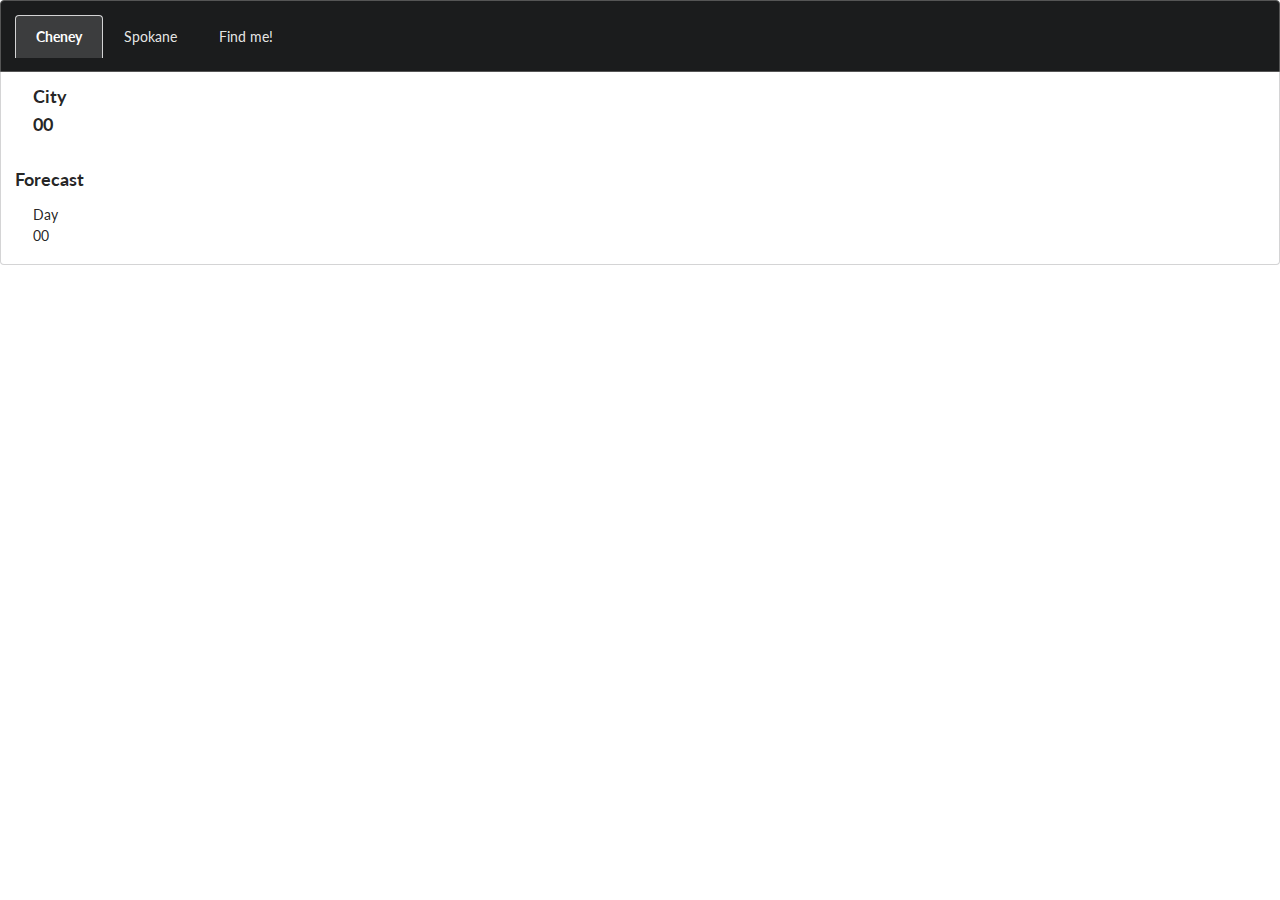
<file: index.html>
<!DOCTYPE html>
<html lang="en">
<head>

	<!-- Meta Information -->
		<!-- Language -->
	<meta charset="UTF-8">
	
	<!-- RWD -->
	<meta name="viewport" content="width=device-width, initial-scale=1">
	
	<!-- Web App Features -->

    <!-- Allow web app to be run in full-screen mode. -->
    <meta name="apple-mobile-web-app-capable" content="yes">
    <meta name="mobile-web-app-capable" content="yes">

    <!-- Make the app title different than the page title. -->
    <meta name="apple-mobile-web-app-title" content="Semantic UI Starter">
    
    <!-- Configure the status bar. -->
    <meta name="apple-mobile-web-app-status-bar-style" content="black">
    
    <!-- Disable automatic phone number detection. -->
    <meta name="format-detection" content="telephone=no">



	<title>Web 3 Starter Starter</title>
	
	<!-- Compiled Stylesheet -->
	<link rel="stylesheet" href="css-min/styles.min.css">

	<!-- Favicons -->
	<link rel="apple-touch-icon" sizes="57x57" href="img/favicon/apple-touch-icon-57x57.png">
<link rel="apple-touch-icon" sizes="60x60" href="img/favicon/apple-touch-icon-60x60.png">
<link rel="apple-touch-icon" sizes="72x72" href="img/favicon/apple-touch-icon-72x72.png">
<link rel="apple-touch-icon" sizes="76x76" href="img/favicon/apple-touch-icon-76x76.png">
<link rel="apple-touch-icon" sizes="114x114" href="img/favicon/apple-touch-icon-114x114.png">
<link rel="apple-touch-icon" sizes="120x120" href="img/favicon/apple-touch-icon-120x120.png">
<link rel="apple-touch-icon" sizes="144x144" href="img/favicon/apple-touch-icon-144x144.png">
<link rel="apple-touch-icon" sizes="152x152" href="img/favicon/apple-touch-icon-152x152.png">
<link rel="apple-touch-icon" sizes="180x180" href="img/favicon/apple-touch-icon-180x180.png">
<link rel="icon" type="image/png" href="img/favicon/favicon-32x32.png" sizes="32x32">
<link rel="icon" type="image/png" href="img/favicon/android-chrome-192x192.png" sizes="192x192">
<link rel="icon" type="image/png" href="img/favicon/favicon-96x96.png" sizes="96x96">
<link rel="icon" type="image/png" href="img/favicon/favicon-16x16.png" sizes="16x16">
<link rel="manifest" href="img/favicon/manifest.json">
<link rel="mask-icon" href="img/favicon/safari-pinned-tab.svg" color="#5bbad5">
<link rel="shortcut icon" href="img/favicon/favicon.ico">
<meta name="msapplication-TileColor" content="#da532c">
<meta name="msapplication-TileImage" content="/img/favicon/mstile-144x144.png">
<meta name="msapplication-config" content="/img/favicon/browserconfig.xml">
<meta name="theme-color" content="#ffffff">
	<!-- Splash Screens -->
	<!-- STARTUP IMAGES -->

    <!-- iPad retina portrait startup image -->
    <link href="img/splash-screen/ipad-splash-screen.png"
          media="(device-width: 768px) and (device-height: 1024px)
                 and (-webkit-device-pixel-ratio: 2)
                 and (orientation: portrait)"
          rel="apple-touch-startup-image">

    <!-- iPad retina landscape startup image -->
    <link href="img/splash-screen/ipad-splash-screen.png"
          media="(device-width: 768px) and (device-height: 1024px)
                 and (-webkit-device-pixel-ratio: 2)
                 and (orientation: landscape)"
          rel="apple-touch-startup-image">

    <!-- iPad non-retina portrait startup image -->
    <link href="img/splash-screen/ipad-splash-screen.png"
          media="(device-width: 768px) and (device-height: 1024px)
                 and (-webkit-device-pixel-ratio: 1)
                 and (orientation: portrait)"
          rel="apple-touch-startup-image">

    <!-- iPad non-retina landscape startup image -->
    <link href="img/splash-screen/ipad-splash-screen.png"
          media="(device-width: 768px) and (device-height: 1024px)
                 and (-webkit-device-pixel-ratio: 1)
                 and (orientation: landscape)"
          rel="apple-touch-startup-image">

    <!-- iPhone 6 Plus portrait startup image -->
    <link href="img/splash-screen/iphone-splash-screen.png"
          media="(device-width: 414px) and (device-height: 736px)
                 and (-webkit-device-pixel-ratio: 3)
                 and (orientation: portrait)"
          rel="apple-touch-startup-image">

    <!-- iPhone 6 Plus landscape startup image -->
    <link href="img/splash-screen/iphone-splash-screen.png"
          media="(device-width: 414px) and (device-height: 736px)
                 and (-webkit-device-pixel-ratio: 3)
                 and (orientation: landscape)"
          rel="apple-touch-startup-image">

    <!-- iPhone 6 startup image -->
    <link href="img/splash-screen/iphone-splash-screen.png"
          media="(device-width: 375px) and (device-height: 667px)
                 and (-webkit-device-pixel-ratio: 2)"
          rel="apple-touch-startup-image">

    <!-- iPhone 5 startup image -->
    <link href="img/splash-screen/iphone-splash-screen.png"
          media="(device-width: 320px) and (device-height: 568px)
                 and (-webkit-device-pixel-ratio: 2)"
          rel="apple-touch-startup-image">

    <!-- iPhone < 5 retina startup image -->
    <link href="img/splash-screen/iphone-splash-screen.png"
          media="(device-width: 320px) and (device-height: 480px)
                 and (-webkit-device-pixel-ratio: 2)"
          rel="apple-touch-startup-image">

    <!-- iPhone < 5 non-retina startup image -->
    <link href="img/splash-screen/iphone-splash-screen.png"
          media="(device-width: 320px) and (device-height: 480px)
                 and (-webkit-device-pixel-ratio: 1)"
          rel="apple-touch-startup-image">

    <!-- HACKS -->

    <!-- Prevent text size change on orientation change. -->
    <style>
      html {
        -webkit-text-size-adjust: 100%;
      }
    </style>	

</head>
<body class="" id="bod">
	
 <!--	Tab Nav-->
    <div class="ui top attached tabular menu inverted segment">
        <a class="active item" data-tab="first">Cheney</a>
        <a class="item" data-tab="second">Spokane</a>
        <a class="item" data-tab="third">Find me!</a>
    </div>

    <!--    Tab Content-->

    <div class="ui bottom attached active tab segment" data-tab="first">
        <h3>
      <ul class="ui list" id="cheney">
          <container class="item city">City</container>
          <container class="item temp">00</container>
          <container class="item icon">
              <i class=""> </i>
          </container>
          
      </ul>
  </h3>
   <h3>Forecast</h3>
   <ul class="ui list" id="d1">
      <container class="day">Day</container>
       <container class="item temp">00</container>
       <container class="item icon">    <i class=""> </i></container>
         
   </ul>
    </div>

    <div class="ui bottom attached tab segment" data-tab="second">
        <h3>
      <ul class="ui list" id="spokane">
          <container class="item city">City</container>
          <container class="item temp">00</container>
          <container class="item icon">
              <i class=""> </i>
          </container>
          
      </ul>
  </h3>
   <h3>Forecast</h3>
   <ul class="ui list" id="d2">
      <container class="day">Day</container>
       <container class="item temp">00</container>
       <container class="item icon">    <i class=""> </i></container>
         
   </ul>
    </div>
    <div class="geo ui bottom attached tab segment" data-tab="third">
        <button class="geo ui blue button">Locate</button>
        <h3>
      <ul class="ui list" id="geo">
          <container class="item city">City</container>
          <container class="item temp">00</container>
          <container class="item icon">
              <i class=""> </i>
          </container>
          
      </ul>
  </h3>
   <h3>Forecast</h3>
   <ul class="ui list" id="d3">
      <container class="day">Day</container>
       <container class="item temp">00</container>
       <container class="item icon">    <i class=""> </i></container>
         
   </ul>
    </div>
	<script src="https://ajax.googleapis.com/ajax/libs/jquery/2.2.2/jquery.min.js"></script>
    <script>window.jQuery || document.write('<script src="js-min/jquery-2.2.2-min.js"><\/script>')</script>
	<script src="js-min/scripts.min.js"></script>
</body>
</html>
<body>
</file>
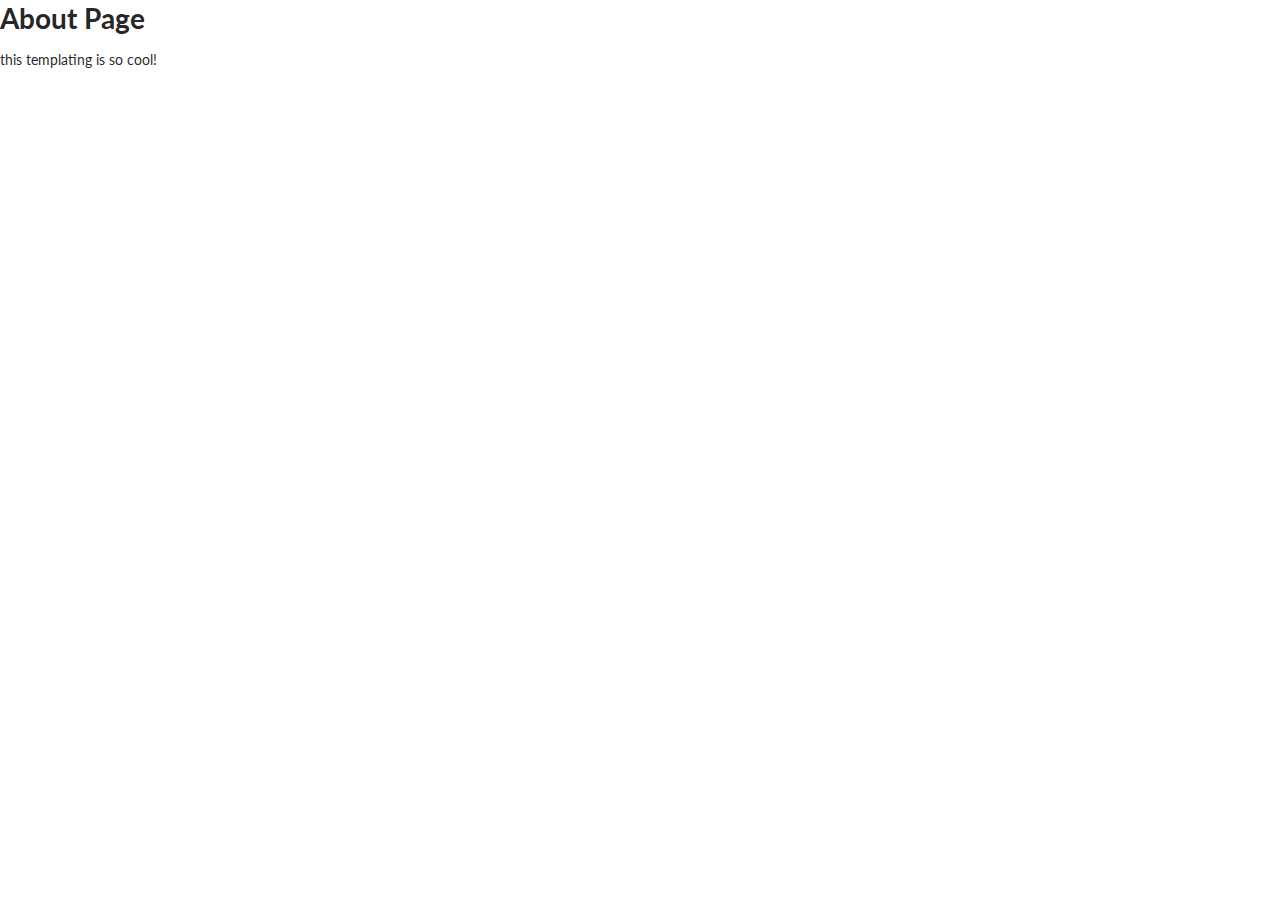
<file: about.html>
<!DOCTYPE html>
<html lang="en">
<head>

	<!-- Meta Information -->
		<!-- Language -->
	<meta charset="UTF-8">
	
	<!-- RWD -->
	<meta name="viewport" content="width=device-width, initial-scale=1">
	
	<!-- Web App Features -->

    <!-- Allow web app to be run in full-screen mode. -->
    <meta name="apple-mobile-web-app-capable" content="yes">
    <meta name="mobile-web-app-capable" content="yes">

    <!-- Make the app title different than the page title. -->
    <meta name="apple-mobile-web-app-title" content="Semantic UI Starter">
    
    <!-- Configure the status bar. -->
    <meta name="apple-mobile-web-app-status-bar-style" content="black">
    
    <!-- Disable automatic phone number detection. -->
    <meta name="format-detection" content="telephone=no">



	<title>Web 3 Starter Starter</title>
	
	<!-- Compiled Stylesheet -->
	<link rel="stylesheet" href="css-min/styles.min.css">

	<!-- Favicons -->
	<link rel="apple-touch-icon" sizes="57x57" href="img/favicon/apple-touch-icon-57x57.png">
<link rel="apple-touch-icon" sizes="60x60" href="img/favicon/apple-touch-icon-60x60.png">
<link rel="apple-touch-icon" sizes="72x72" href="img/favicon/apple-touch-icon-72x72.png">
<link rel="apple-touch-icon" sizes="76x76" href="img/favicon/apple-touch-icon-76x76.png">
<link rel="apple-touch-icon" sizes="114x114" href="img/favicon/apple-touch-icon-114x114.png">
<link rel="apple-touch-icon" sizes="120x120" href="img/favicon/apple-touch-icon-120x120.png">
<link rel="apple-touch-icon" sizes="144x144" href="img/favicon/apple-touch-icon-144x144.png">
<link rel="apple-touch-icon" sizes="152x152" href="img/favicon/apple-touch-icon-152x152.png">
<link rel="apple-touch-icon" sizes="180x180" href="img/favicon/apple-touch-icon-180x180.png">
<link rel="icon" type="image/png" href="img/favicon/favicon-32x32.png" sizes="32x32">
<link rel="icon" type="image/png" href="img/favicon/android-chrome-192x192.png" sizes="192x192">
<link rel="icon" type="image/png" href="img/favicon/favicon-96x96.png" sizes="96x96">
<link rel="icon" type="image/png" href="img/favicon/favicon-16x16.png" sizes="16x16">
<link rel="manifest" href="img/favicon/manifest.json">
<link rel="mask-icon" href="img/favicon/safari-pinned-tab.svg" color="#5bbad5">
<link rel="shortcut icon" href="img/favicon/favicon.ico">
<meta name="msapplication-TileColor" content="#da532c">
<meta name="msapplication-TileImage" content="/img/favicon/mstile-144x144.png">
<meta name="msapplication-config" content="/img/favicon/browserconfig.xml">
<meta name="theme-color" content="#ffffff">
	<!-- Splash Screens -->
	<!-- STARTUP IMAGES -->

    <!-- iPad retina portrait startup image -->
    <link href="img/splash-screen/ipad-splash-screen.png"
          media="(device-width: 768px) and (device-height: 1024px)
                 and (-webkit-device-pixel-ratio: 2)
                 and (orientation: portrait)"
          rel="apple-touch-startup-image">

    <!-- iPad retina landscape startup image -->
    <link href="img/splash-screen/ipad-splash-screen.png"
          media="(device-width: 768px) and (device-height: 1024px)
                 and (-webkit-device-pixel-ratio: 2)
                 and (orientation: landscape)"
          rel="apple-touch-startup-image">

    <!-- iPad non-retina portrait startup image -->
    <link href="img/splash-screen/ipad-splash-screen.png"
          media="(device-width: 768px) and (device-height: 1024px)
                 and (-webkit-device-pixel-ratio: 1)
                 and (orientation: portrait)"
          rel="apple-touch-startup-image">

    <!-- iPad non-retina landscape startup image -->
    <link href="img/splash-screen/ipad-splash-screen.png"
          media="(device-width: 768px) and (device-height: 1024px)
                 and (-webkit-device-pixel-ratio: 1)
                 and (orientation: landscape)"
          rel="apple-touch-startup-image">

    <!-- iPhone 6 Plus portrait startup image -->
    <link href="img/splash-screen/iphone-splash-screen.png"
          media="(device-width: 414px) and (device-height: 736px)
                 and (-webkit-device-pixel-ratio: 3)
                 and (orientation: portrait)"
          rel="apple-touch-startup-image">

    <!-- iPhone 6 Plus landscape startup image -->
    <link href="img/splash-screen/iphone-splash-screen.png"
          media="(device-width: 414px) and (device-height: 736px)
                 and (-webkit-device-pixel-ratio: 3)
                 and (orientation: landscape)"
          rel="apple-touch-startup-image">

    <!-- iPhone 6 startup image -->
    <link href="img/splash-screen/iphone-splash-screen.png"
          media="(device-width: 375px) and (device-height: 667px)
                 and (-webkit-device-pixel-ratio: 2)"
          rel="apple-touch-startup-image">

    <!-- iPhone 5 startup image -->
    <link href="img/splash-screen/iphone-splash-screen.png"
          media="(device-width: 320px) and (device-height: 568px)
                 and (-webkit-device-pixel-ratio: 2)"
          rel="apple-touch-startup-image">

    <!-- iPhone < 5 retina startup image -->
    <link href="img/splash-screen/iphone-splash-screen.png"
          media="(device-width: 320px) and (device-height: 480px)
                 and (-webkit-device-pixel-ratio: 2)"
          rel="apple-touch-startup-image">

    <!-- iPhone < 5 non-retina startup image -->
    <link href="img/splash-screen/iphone-splash-screen.png"
          media="(device-width: 320px) and (device-height: 480px)
                 and (-webkit-device-pixel-ratio: 1)"
          rel="apple-touch-startup-image">

    <!-- HACKS -->

    <!-- Prevent text size change on orientation change. -->
    <style>
      html {
        -webkit-text-size-adjust: 100%;
      }
    </style>	

</head>

<body>
	
	
	<h1>About Page</h1>
	<p>this templating is so cool!</p>


	<script src="https://ajax.googleapis.com/ajax/libs/jquery/2.2.2/jquery.min.js"></script>
    <script>window.jQuery || document.write('<script src="js-min/jquery-2.2.2-min.js"><\/script>')</script>
	<script src="js-min/scripts.min.js"></script>
</body>
</html>
</file>
